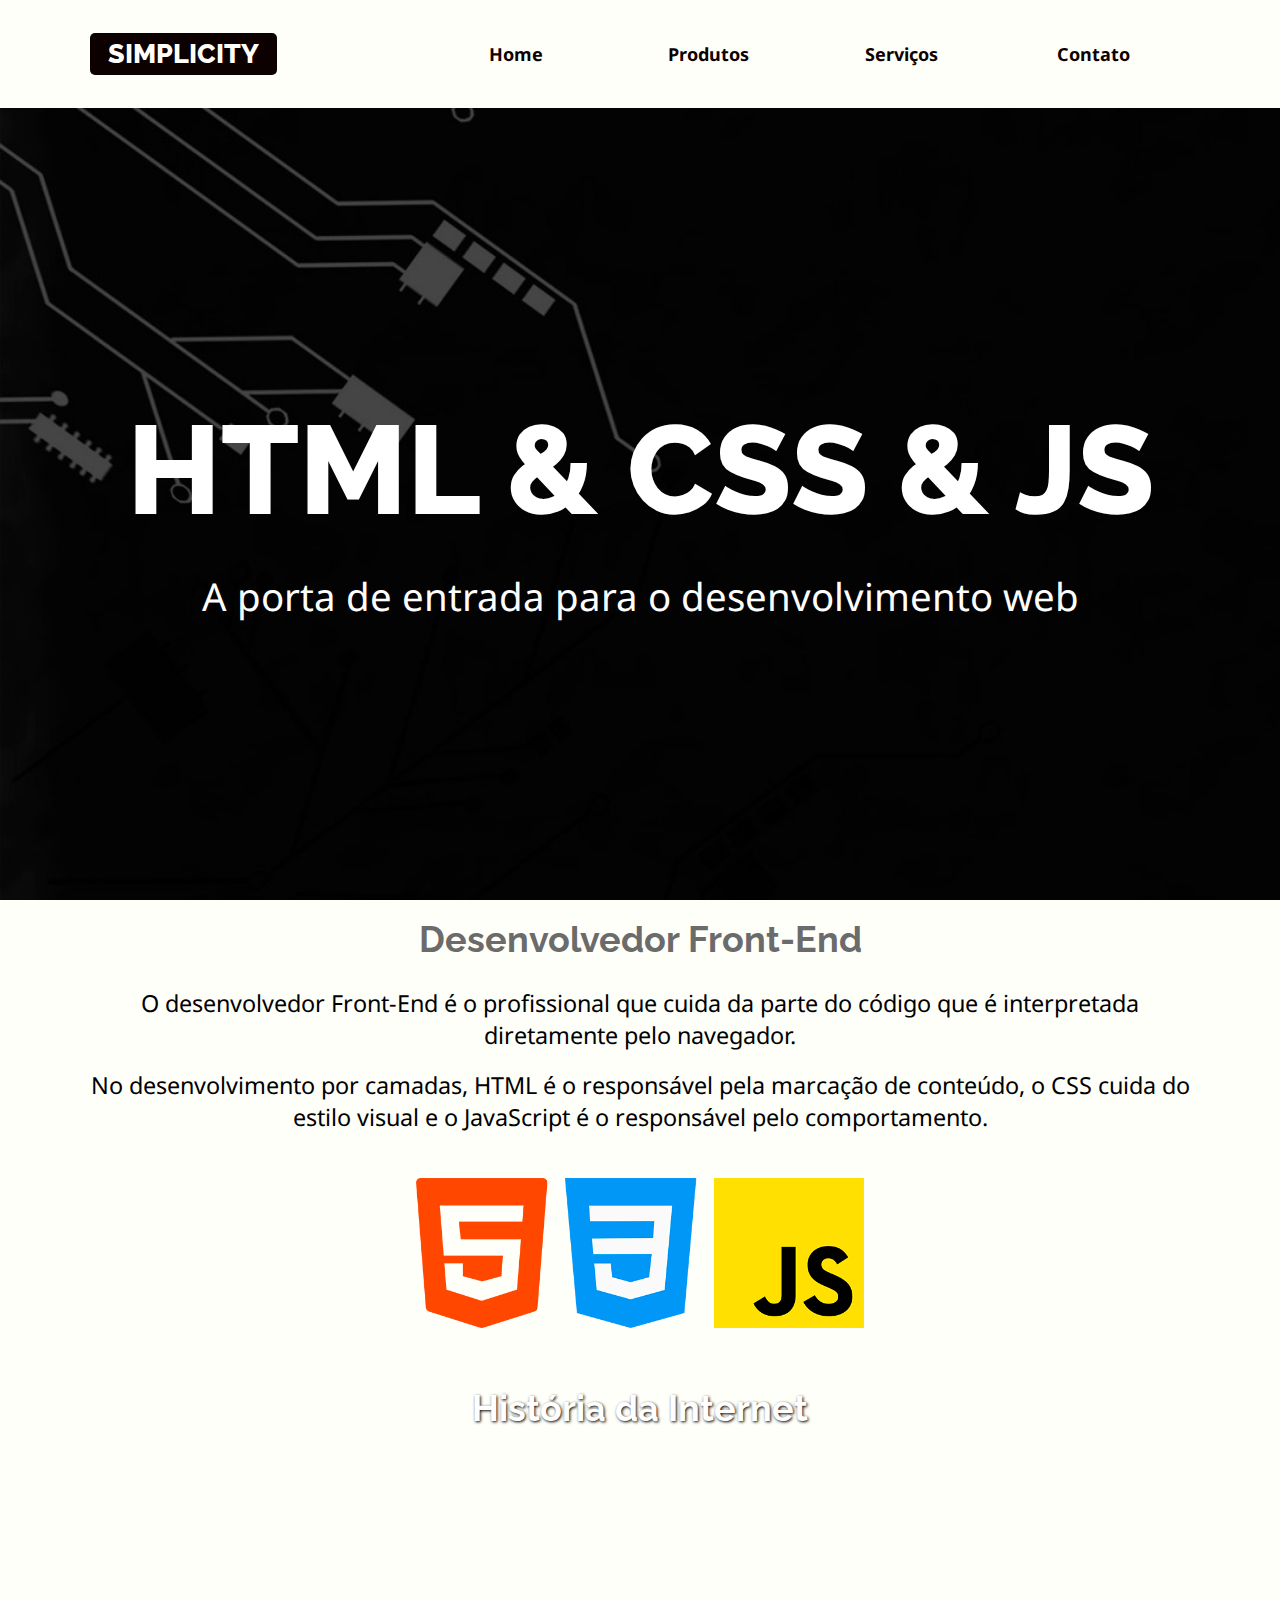
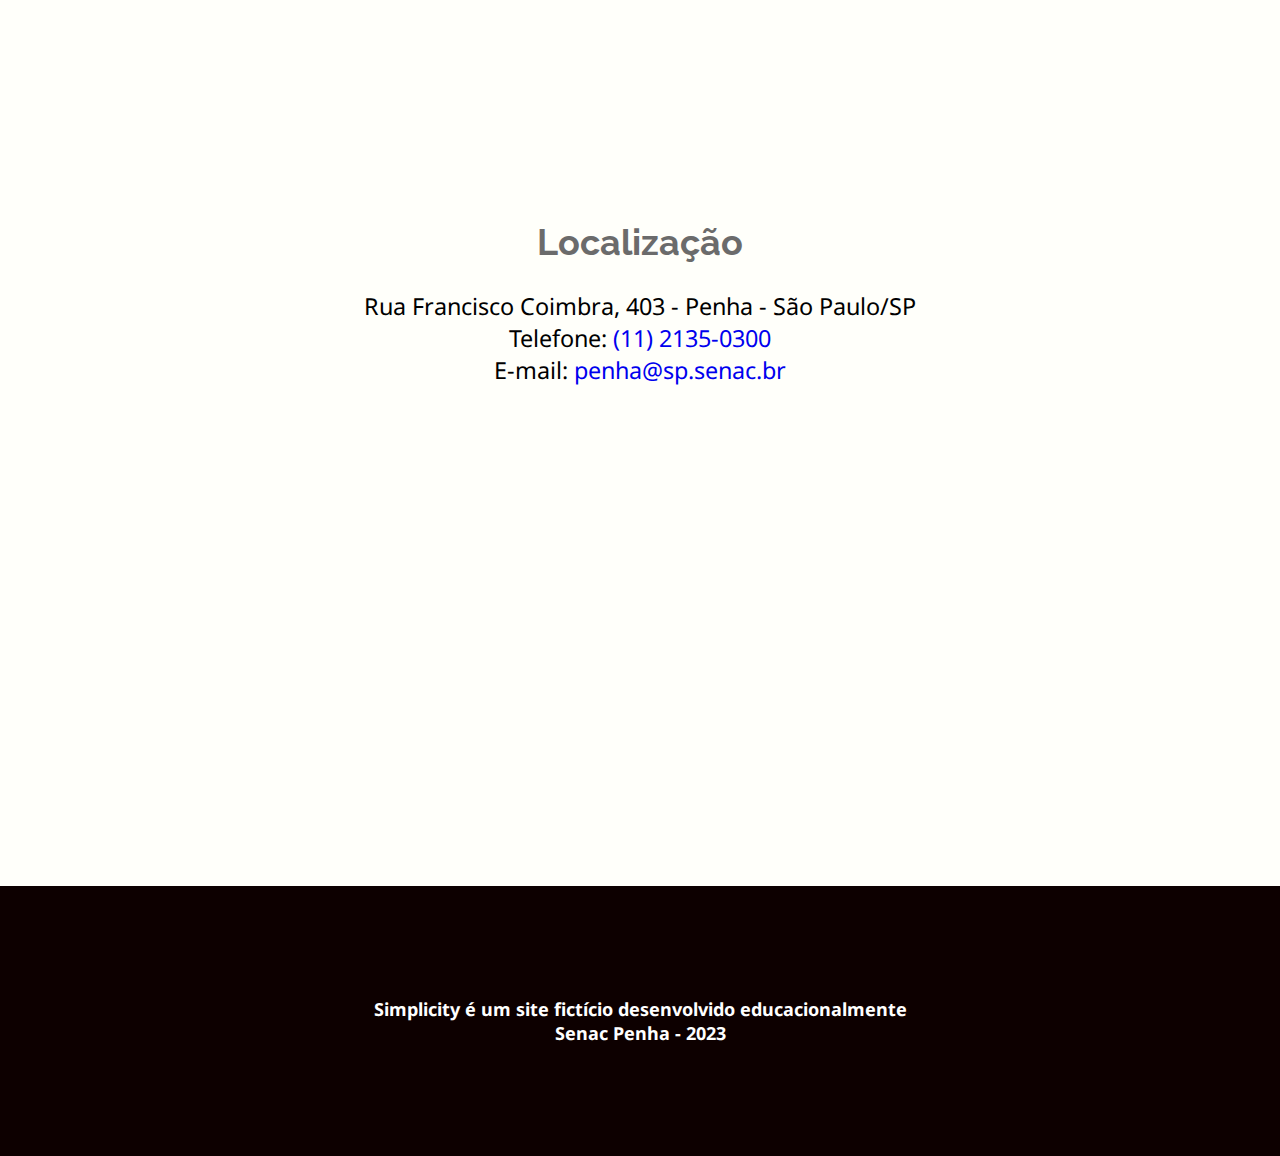
<file: index.html>
<!DOCTYPE html>
<html lang="pt-br">
<head>
    <meta charset="UTF-8">
    <meta http-equiv="X-UA-Compatible" content="IE=edge">
    <meta name="viewport" content="width=device-width, initial-scale=1.0">
    <title>Simplicity Kaiky</title>
    <link rel="stylesheet" href="css/estilos.css">
</head>
<body>

    <!-- Cabeçalho principal
    (ficará com largura total) -->
    <header>
        <!-- Subcabeçalho (ficará limitado) -->
        <div class="limitador">
            <h1>
                <a href="index.html">
                    Simplicity
                </a>
            </h1>
            <nav>
                <h2><a href="" > Menu &equiv; </a></h2>
                <ul class="menu" class="icone">
                    <li><a href="index.html">Home</a></li>
                    <li><a href="produtos.html">Produtos</a></li>
                    <li><a href="servicos.html">Serviços</a></li>
                    <li><a href="contato.html">Contato</a></li>
                </ul>
            </nav>
        </div>
    </header>

    <main>
        <article class="destaque">
            <h2>HTML & CSS & JS</h2>
            <p>A porta de entrada para 
            o desenvolvimento web</p>
        </article>

        <article class="front-end limitador">
            <h2>Desenvolvedor Front-End</h2>
            
            <p>O desenvolvedor Front-End é o profissional que cuida da parte do código que é interpretada diretamente pelo navegador.</p> 

            <p>No desenvolvimento por camadas, HTML é o responsável pela marcação de conteúdo, o CSS cuida do estilo visual e o JavaScript é o responsável pelo comportamento.</p>

            <figure>
                <img src="imagens/tecnologias.png" alt="Logotipos das linguagens HTML5, CSS3 e JavaScript">
            </figure>

        </article>

        <article class="historia">
            <h2>
                <span>
                    História da Internet
                </span>
            </h2>
            <iframe height="315" src="https://www.youtube.com/embed/jlkvzcG1UMk" title="YouTube video player" frameborder="0" allow="accelerometer; autoplay; clipboard-write; encrypted-media; gyroscope; picture-in-picture; web-share" allowfullscreen></iframe>
        </article>

        <article class="localizacao">
            <h2>Localização</h2>
            <address class="limitador">
                Rua Francisco Coimbra, 403 - Penha 
                - São Paulo/SP <br>
                Telefone: 
                <a href="tel:1121350300">
                (11) 2135-0300</a> <br>
                E-mail: 
                <a href="mailto:penha@sp.senac.br">
                penha@sp.senac.br</a>
            </address>

            <iframe src="https://www.google.com/maps/embed?pb=!1m18!1m12!1m3!1d7316.332991903742!2d-46.542652094934795!3d-23.526513340122772!2m3!1f0!2f0!3f0!3m2!1i1024!2i768!4f13.1!3m3!1m2!1s0x94ce5e45de28bb23%3A0x1d2ed3122aae28a7!2sSenac%20Penha!5e0!3m2!1spt-BR!2sbr!4v1678986300962!5m2!1spt-BR!2sbr"  height="450" style="border:0;" allowfullscreen="" loading="lazy" referrerpolicy="no-referrer-when-downgrade"></iframe>
        </article>
    </main>

    <footer>
        <p>Simplicity é um site fictício desenvolvido educacionalmente <br>
        Senac Penha - 2023</p>
    </footer>
    <script src="js/menu.js"></script>
</body>
</html>
</file>
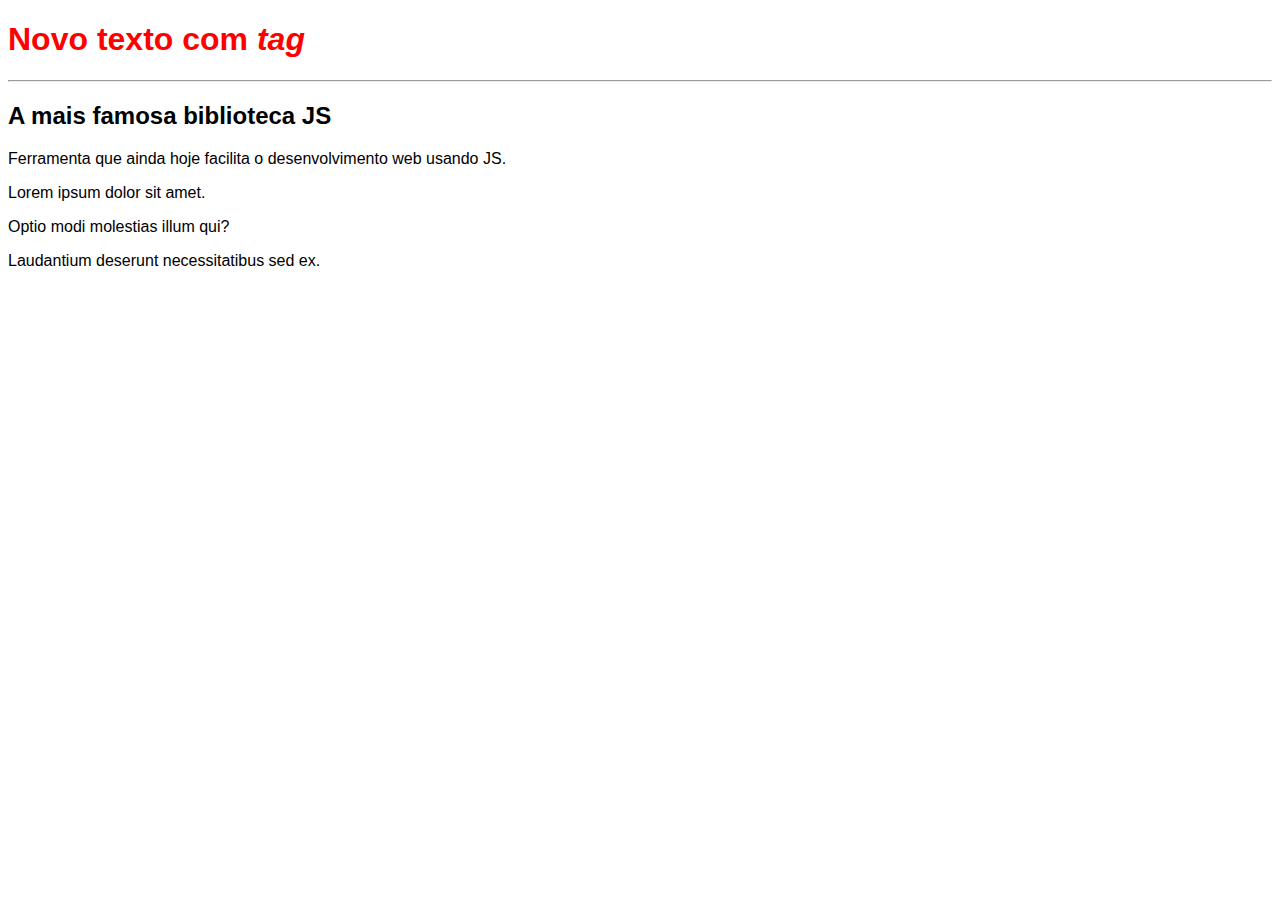
<file: exemplos-jquery.html>
<!DOCTYPE html>
<html lang="en">
<head>
    <meta charset="UTF-8">
    <meta http-equiv="X-UA-Compatible" content="IE=edge">
    <meta name="viewport" content="width=device-width, initial-scale=1.0">
    <title>jQuery</title>
    <style>
        * { box-sizing: border-box; }
        body { 
            font-family: 'Segoe UI', Tahoma, Geneva, Verdana, sans-serif;
        }  
    </style>
</head>
<body>
    <h1>Introdução jQuery</h1>
    <hr>
    <h2>A mais famosa biblioteca JS</h2>
    <p>Ferramenta que ainda hoje facilita o desenvolvimento web usando JS.</p>
    <p>Lorem ipsum dolor sit amet.</p>
    <p>Optio modi molestias illum qui?</p>
    <p>Laudantium deserunt necessitatibus sed ex.</p>

    <!-- "Instalação"da jQuery -->
    <script src="https://cdnjs.cloudflare.com/ajax/libs/jquery/3.6.4/jquery.min.js"></script>

<script>
   /* Aqui programamos usando recursos da 
    biblioteca jQuery */

// Seleção de elemento 
const titulo = $("h1");
console.log(titulo);

// Seleção de vários elementos 
const paragrafos = $("p");
console.log(paragrafos);

// CSS inline
titulo.css({
    "color" : "red",
    "rext-align" : "center"
});

// Mudando o conteúdo
titulo.text("Novo Texto!");
titulo.html("Novo texto com <i>tag</i>");


// Manipulando eventos
const subtitulo = $("h2");
subtitulo.on("click", function(){
   //titulo.css("background", "yellow");
   //titulo.text("Opa!");  
   
   // Encadeamento de funções
   titulo.css("background", "yellow"). text("Opa!");

   // Função de efeito/animação 
   paragrafos.fadeOut();
});






                               



</script>
    

</body>
</html>
</file>
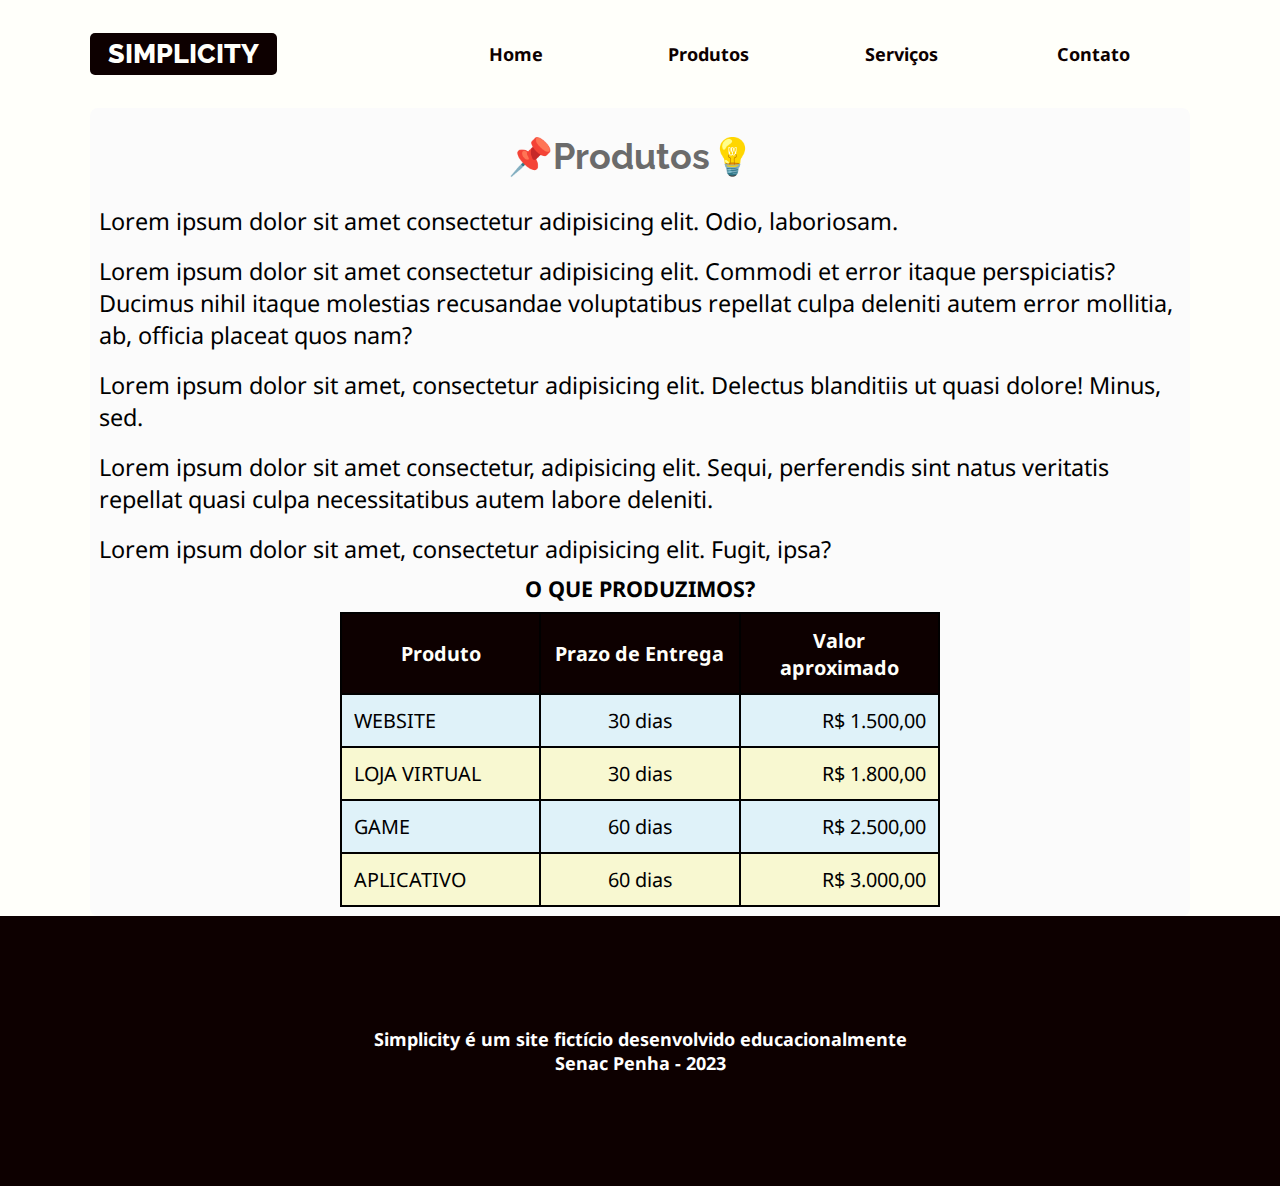
<file: produtos.html>
<!DOCTYPE html>
<html lang="pt-br">
<head>
    <meta charset="UTF-8">
    <meta http-equiv="X-UA-Compatible" content="IE=edge">
    <meta name="viewport" content="width=device-width, initial-scale=1.0">
    <title>Produtos - Simplicity</title>
    <link rel="stylesheet" href="css/estilos.css">
</head>
<body>

    <header>
        <div class="limitador">
            <h1>
                <a href="index.html">
                    Simplicity
                </a>
            </h1>
            <nav>
                <h2><a href="" class="icone"> Menu &equiv; </a></h2>
                <ul class="menu">
                    <li><a href="index.html">Home</a></li>
                    <li><a href="produtos.html">Produtos</a></li>
                    <li><a href="servicos.html">Serviços</a></li>
                    <li><a href="contato.html">Contato</a></li>
                </ul>
            </nav>
        </div>
    </header>

    <main>
        <article class="conteudo limitador">
            <h2>Produtos</h2>
            <p>Lorem ipsum dolor sit amet consectetur adipisicing elit. Odio, laboriosam.</p>
            <p>Lorem ipsum dolor sit amet consectetur adipisicing elit. Commodi et error itaque perspiciatis? Ducimus nihil itaque molestias recusandae voluptatibus repellat culpa deleniti autem error mollitia, ab, officia placeat quos nam?</p>
            <p>Lorem ipsum dolor sit amet, consectetur adipisicing elit. Delectus blanditiis ut quasi dolore! Minus, sed.</p>
            <p>Lorem ipsum dolor sit amet consectetur, adipisicing elit. Sequi, perferendis sint natus veritatis repellat quasi culpa necessitatibus autem labore deleniti.</p>
            <p>Lorem ipsum dolor sit amet, consectetur adipisicing elit. Fugit, ipsa?</p>

    <table>
        <caption>
            O que produzimos?
        </caption>
        
        <tr>
            <th>Produto</th>
            <th>Prazo de Entrega</th>
            <th>Valor aproximado</th>
        </tr>

        <tr>
            <td>Website</td>
            <td>30 dias</td>
            <td>1.500,00</td>
        </tr>

        <tr>
            <td>Loja Virtual</td>
            <td>30 dias</td>
            <td>1.800,00</td>
        </tr>

        <tr>
            <td>Game</td>
            <td>60 dias</td>
            <td>2.500,00</td>
        </tr>

        <tr>
            <td>Aplicativo</td>
            <td>60 dias</td>
            <td>3.000,00</td>
        </tr>

    </table>

        </article>
    </main>

    <footer>
        <p>Simplicity é um site fictício desenvolvido educacionalmente <br>
        Senac Penha - 2023</p>
    </footer>
    <script src="js/menu.js"></script>
</body>
</html>
</file>
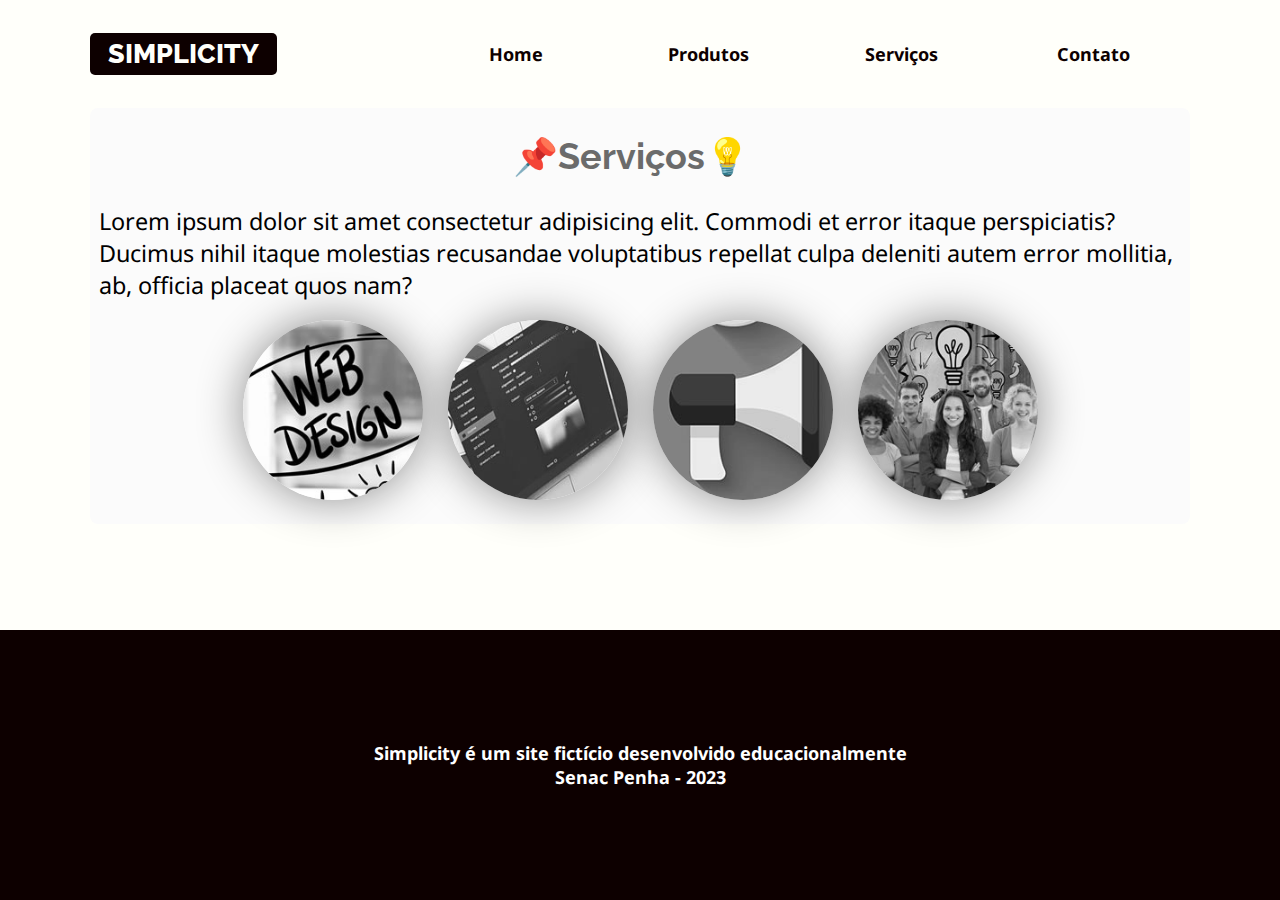
<file: servicos.html>
<!DOCTYPE html>
<html lang="pt-br">
<head>
    <meta charset="UTF-8">
    <meta http-equiv="X-UA-Compatible" content="IE=edge">
    <meta name="viewport" content="width=device-width, initial-scale=1.0">
    <title>Serviços - Simplicity</title>
    <link rel="stylesheet" href="ligthbox/css/lightbox.min.css">

    <link rel="stylesheet" href="css/estilos.css">
</head>
<body>

    <header>
        <div class="limitador">
            <h1>
                <a href="index.html">
                    Simplicity
                </a>
            </h1>
            <nav>
                <h2><a href="" class="icone"> Menu &equiv; </a></h2>
                <ul class="menu">
                    <li><a href="index.html">Home</a></li>
                    <li><a href="produtos.html">Produtos</a></li>
                    <li><a href="servicos.html">Serviços</a></li>
                    <li><a href="contato.html">Contato</a></li>
                </ul>
            </nav>
        </div>
    </header>

    <main>
        <article class="conteudo limitador">
            <h2>Serviços</h2>
            <p>Lorem ipsum dolor sit amet consectetur adipisicing elit. Commodi et error itaque perspiciatis? Ducimus nihil itaque molestias recusandae voluptatibus repellat culpa deleniti autem error mollitia, ab, officia placeat quos nam?</p>   
            
            <figure class="fotos">
                <a data-lightbox="galeria" data-title="Front-End" href="imagens/desenvolvimento-web.jpg"><img src="imagens/desenvolvimento-web-mini.jpg" alt=""></a>
                <a data-lightbox="galeria" data-title="Edição de imagens" href="imagens/design-grafico.jpg"><img src="imagens/design-grafico-mini.jpg" alt=""></a>

                <a data-lightbox="galeria" data-title="Venda bem!" href="imagens/marketing-digital.jpg"><img src="imagens/marketing-digital-mini.jpg" alt=""></a>

                <a data-lightbox="galeria" data-title="Aprenda o que precisar" href="imagens/consultoria-treinamento.jpg"><img src="imagens/consultoria-treinamento-mini.jpg" alt=""></a>
            </figure>
        </article>
    </main>

    <footer>
        <p>Simplicity é um site fictício desenvolvido educacionalmente <br>
        Senac Penha - 2023</p>
    </footer>

    <!-- Jquery ( dependência) -->
    <script src="https://cdnjs.cloudflare.com/ajax/libs/jquery/3.6.4/jquery.min.js"></script>

    <!-- JS do plugin Ligthbox -->
    <script src="ligthbox/js/lightbox.min.js"></script>

    <script src="js/menu.js"></script>

    <script src="js/galeria.js"></script>
</body>
</html>
</file>
<file: css/estilos.css>
@import url('https://fonts.googleapis.com/css2?family=Noto+Sans:wght@400;700&family=Raleway:wght@400;700;800&display=swap');

* { box-sizing: border-box; }

/* Declarando o font-size para o 
elemento raíz (html).

IMPORTANTE! Esta configuração
permitirá o uso da medida REM 
em vários lugares no CSS. 

Exemplo: 1rem equivale (no momento) a 14px */
html { font-size: 16px; }

body { 
    background-color: #fffffa; 
    font-family: 'Noto Sans', Verdana, Geneva, Tahoma, sans-serif;

    /*Solução roda pé (parte 1)*/
    display: flex;
    min-height: 100vh;
    flex-direction: column;
    /*Flex-direction colom*/
}
/*Solução roda pé (parte 2)
Usamos flex 1 para garantir que 
a main ocupará todo espaço disponivel
no body (que, já segue o tamanho da 
viewport). Na prática isso irá empurrar
o rodapé sempre pra baixo. */
main {
    flex: 1;
}

/* CSS Reset
Técnica de "limpeza" de formatações pré-existentes
nos navegadores. Neste exemplo abaixo, estamos
resetando apenas alguns elementos do site. */
body, h1, h2, p, figure, .menu {
    margin: 0;
    padding: 0;
}

h1 {
    font-family: Raleway, sans-serif;
    text-transform: uppercase;
    font-weight: 800;
    font-size: 1.5rem;
}

h1 a {
    background-color: #0d0000;
    color: #fffffa;
    border-radius: 5px;
    padding: 0.3rem 1rem;
}

a { text-decoration: none; }

header {
    /* Deixar o cabeçalho
    fixo no topo da página */
    position: sticky;
    top: 0;
    z-index: 10;
    background-color: #fffffa;
}

/* Ativando flex somente para
o limitador que está dentro do header */
header .limitador {
    height: 12vh;
    display: flex;
    justify-content: space-between;
    align-items: center;
}

nav h2 a {
    color: #0d0000;
    font-size: 1.2rem;
    padding: 1rem;
    display: inline-block;
}

nav h2 a:hover, nav h2 a:focus,
.menu a:hover, .menu a:focus {
    background-color: #bbbbbb;
}

.menu {  /* lista de links */
    list-style: none; 

    /* Esta propriedade
    será usada posteriormente
    para esconder a lista de links */
    display: none;
}

.menu a {
    color: #0d0000;
    font-weight: bold;
    display: flex;
    height: 50px;
    justify-content: center;
    align-items: center;
}


/* ATENÇÃO!
Esta regra abaixo somente irá
funcionar com o auxílio de programação
JS.

Objetivo: quando duas classes estiverem
combinadas ("menu" e "aberto"), o menu
será exibido completamente. */
.menu.aberto {
    display: flex;
    flex-direction: column;
    background-color: white;
    
    position: absolute;
    right: 0;
    left: 0;
}

.destaque {
    background-image: url(../imagens/fundo-destaque.jpg);

    height: 88vh;

    display: flex;
    justify-content: center;
    align-items: center;
    flex-direction: column;

    background-size: cover;
    background-attachment: fixed;
}

.destaque h2, .destaque p {
    color: white;
    text-align: center;
}

.destaque h2 {
    /* Fonte responsiva usando
    função: clamp(
        tamanho mínimo, 
        tamanho ideal, 
        tamanho máximo) */
    font-size: clamp(3rem, 10vw, 7rem);

    font-weight: 800;

    /* Etapa 2: "chamar"
    e configurar a execução
    da animação. */
    animation-name: aparecer;
    animation-duration: 3s;

    /* animation-iteration-count: infinite;
    animation-direction: alternate; */
}

.destaque p {
    font-size: clamp(1.5rem, 3vw, 3rem);

    animation-name: aparecer;
    animation-duration: 3s;
    animation-delay: 2s;

    /* Usamos a propriedade/valor
    abaixo para forçar a animação
    a iniciar (após os 2s) já
    com a opacidade zerada, o
    tamanho menor e posição
    diferente. */
    animation-fill-mode: backwards;
}



/* Etapa 1
Criar uma regra de
animação */
@keyframes aparecer {
    /* Dê (como inicia) */
    from { 
        opacity: 0;
        transform: 
            scale(0.1) 
            translateY(-600px);
    }

    /* Para (como termina) */
    to { 
        opacity: 1;
        transform: 
            scale(1) 
            translateY(0);
    }
}

/* Tornando as imagens responsivas/flexíveis */
img { max-width: 100%; }

article h2 {
    padding: 1rem;
    font-size: 2rem;
    font-family: "Raleway", sans-serif;
    color: #6b6b6b;
}

article p,
article address {
    padding: 0.5rem 0;
    font-size: 1.3rem;
}

article address {
    font-style: normal;
}

/* Alinhamento dos articles
SOMENTE que tenham as classes
indicadas */
.front-end,
.historia,
.localizacao {
    text-align: center;
}

.historia {
    background-image: url(../imagens/fundo-madeira.jpg);
    background-attachment: fixed;
    background-size: cover;
}

.historia h2 {
    color: white;
    text-shadow: black 1px 1px 3px;
} 

.historia iframe {
    width: 100%;
    max-width: 700px;
    margin-bottom: 2rem;
}

.localizacao iframe {
    width: 100%;
    margin-top: 2rem;
}

.front-end figure {
    margin: 2rem auto;
}

.limitador {
    width: 95vw;
    margin: auto;
}

footer {
    background-color: #0d0000;
    color: white;
    height: 30vh;
    font-weight: bold;
    display: flex;
    justify-content: center;
    align-items: center;
    text-align: center;
}


/* Regras para páginas internas
(Produtos, Serviços e Contato) */
.conteudo {
    background-color: #fbfbfb;
    padding: 0.5rem;
    border-radius: 8px;
}

.conteudo h2 {
    padding-left: 0;
    text-align: center;
}

/* Pseudo-elementos ::after e ::before */
.conteudo h2::before { content: "📌"; }
.conteudo h2::after { content: "💡"; }

/* Pseudo-elemento ::first-letter */
/* .conteudo p::first-letter { 
    font-weight: bold; 
    font-size: 1.2rem;
} */



table, th, td {
    border: solid 2px black;
    
    /* Remove espaçamento
    entre as bordas. */
    border-collapse: collapse;
}

table {
    width: 80%;
    max-width: 600px;
    margin: auto;
}

caption {
    text-transform: uppercase;
    font-weight: bold;
    font-size: 1.2rem;
    padding-bottom: 0.5rem;
}

th {
    width: 33.33%;
    background-color: #0d0000;
    color: #fffffa;
    padding: 0.7rem;
    font-size: 1.1rem;
}

td {
    padding: 2%;
    font-size: 1.1rem;
}

/* Pseudo-classes de seleção */

/* last-child -> último td */
td:last-child { text-align: right; }

/* first-child -> primeiro td */
td:first-child { text-transform: uppercase; }

/* nth-child(valor) -> enésimo td */
td:nth-child(2) { text-align: center; }

/* Pseudo-elementos 
Obs.: sempre iniciam com duplo dois-pontos */
td:last-child::before { content: "R$ "; }


/* odd (ímpar)  */
tr:nth-child(odd){ background-color: rgb(248, 248, 209); }

/* even (par) */
tr:nth-child(even){ background-color: rgb(223, 242, 249); }

.fotos { text-align: center; }

.fotos img {
    border-radius: 50%;
    box-shadow: rgba(0, 0, 0, 0.449) 0 0 50px;
    filter: grayscale(100%);
    transform: scale(0.9);
    transition: 0.2s;
}

.fotos img:hover {
    transform: scale(1);
    filter: grayscale(0);
}

form {
   width: 90%;
   margin: auto;
   padding: 1rem; 
   background-color: rgb(224, 230, 233); 
   border-radius: 8px; 
}
/*Pseudo-classe :not()
Permite exceçoes para determinar as regras.
No Exemplo abaixo, estamos selecionando todos os 
inputs EXCETO os que são do tipo radio e checkbox.*/
input:not([type=radio]):not([type=checkbox]), select, textarea {
    border: none;
    padding: 1%;
    width: 100%;
    box-shadow: darkgray 0 0 5px;
    height: 40px;

}

textarea {height: auto;}

label {font-size: 1.3rem;}

form div {margin-top: 1rem;}

button {
border: none;
background-color: #0d0000;
padding: 1rem;
color: white;
font-weight: bold;
}
button:hover, button:focus{
    background-color: rgb(59, 52, 52);
    cursor: pointer;
}

/* Crie as seguintes regras a partit de 530px, faça::after

-esconder a palavra menu
-habilitar o flex para classe menu (lista)
-definir largura de 100% para os itens dentro da 
lista menu
-definir largura de 70% para o elemento nav
-reduzir a altura das imagens contidas no front-end
para 150px
*/

/* aumentar o tamanho geral dos textos (a referencia agora deve ser de 18px)

- Definir a alrgura máxima da classe limitador para 
1100px*/
    

@media screen and (min-width: 550px) {
     nav h2{display: none;}
     .menu {display: flex;}
     .menu li {width: 100%;}

     nav {width: 70%;}
     .front-end img {
        height: 150px;
     }

    
}

@media screen and (min-width: 800px) {
    html
    {font-size:  18px;}
    .limitador {max-width: 1100px}    
}
</file>
